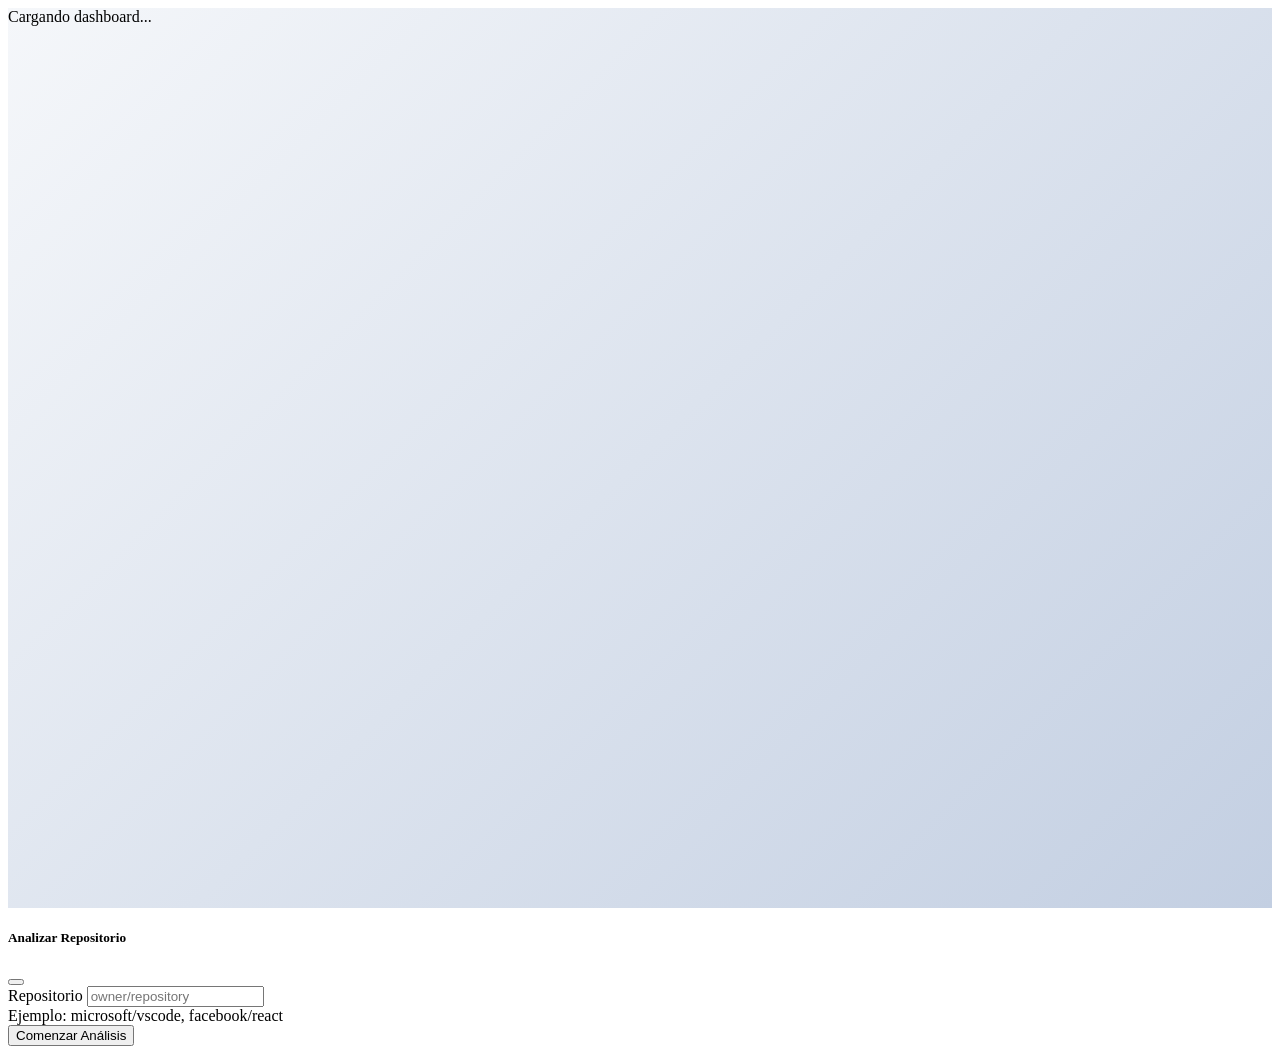
<file: src/main/resources/templates/dashboard.html>
<!DOCTYPE html>
<html lang="es" xmlns:th="http://www.thymeleaf.org" xmlns:sec="http://www.thymeleaf.org/extras/spring-security">
<head th:replace="~{fragments/header :: common-head ('Dashboard')}">
    <!-- Head común desde fragmento -->
</head>
<body>
    <!-- Navegación usando fragmento -->
    <div th:replace="~{fragments/header :: main-nav}"></div>

    <!-- Contenido principal unificado del Dashboard -->
    <div class="container-fluid p-4 dashboard-main" id="dashboard-container">
        <!-- Contenido dinámico manejado por DashboardComponent -->
        <div class="d-flex justify-content-center py-5" id="initial-loading">
            <div class="spinner-border text-primary" role="status">
                <span class="visually-hidden">Cargando dashboard...</span>
            </div>
        </div>
    </div>
    
    <!-- Sección de CV (flotante) -->
    <div class="cv-action-button" id="cv-action-container" style="display: none;">
        <button class="btn btn-success btn-lg shadow-lg" id="generate-cv-btn" title="Generar CV Técnico">
            <i class="fas fa-file-alt me-2"></i>
            Generar CV
        </button>
    </div>

    <!-- Toast notifications usando fragmento -->
    <div th:replace="~{fragments/header :: toast-notifications}"></div>

    <!-- Modal para analizar repositorio -->
    <div class="modal fade" id="analyzeModal" tabindex="-1">
        <div class="modal-dialog modal-dialog-centered">
            <div class="modal-content">
                <div class="modal-header">
                    <h5 class="modal-title">
                        <i class="fas fa-search me-2"></i>
                        Analizar Repositorio
                    </h5>
                    <button type="button" class="btn-close" data-bs-dismiss="modal"></button>
                </div>
                <div class="modal-body">
                    <form id="analyzeForm">
                        <div class="mb-3">
                            <label for="repoUrl" class="form-label">Repositorio</label>
                            <input type="text" class="form-control" id="repoUrl" 
                                   placeholder="owner/repository" required>
                            <div class="form-text">Ejemplo: microsoft/vscode, facebook/react</div>
                        </div>
                        <div class="d-grid">
                            <button type="submit" class="btn btn-primary">
                                <i class="fas fa-rocket me-2"></i>
                                Comenzar Análisis
                            </button>
                        </div>
                    </form>
                </div>
            </div>
        </div>
    </div>

    <!-- CSS específico del dashboard -->
    <style>
        .dashboard-main {
            min-height: 100vh;
            background: linear-gradient(135deg, #f5f7fa 0%, #c3cfe2 100%);
        }
        
        .welcome-section {
            background: linear-gradient(135deg, #667eea 0%, #764ba2 100%);
            color: white;
            border-radius: 15px;
            padding: 2rem;
            margin-bottom: 2rem;
            box-shadow: 0 10px 30px rgba(0,0,0,0.1);
        }
        
        .stats-card {
            background: rgba(255,255,255,0.2);
            backdrop-filter: blur(10px);
            border: 1px solid rgba(255,255,255,0.3);
            border-radius: 15px;
            padding: 1.5rem;
            text-align: center;
            transition: all 0.3s ease;
        }
        
        .stats-card:hover {
            transform: translateY(-5px);
            box-shadow: 0 15px 40px rgba(0,0,0,0.2);
        }
        
        .unified-section {
            background: white;
            border-radius: 20px;
            box-shadow: 0 10px 40px rgba(0,0,0,0.1);
            overflow: hidden;
            margin-bottom: 2rem;
        }
        
        .filters-header {
            background: linear-gradient(135deg, #667eea 0%, #764ba2 100%);
            color: white;
            padding: 2rem;
            margin: 0;
        }
        
        .filters-content {
            padding: 2rem;
            background: linear-gradient(135deg, #f8f9fa 0%, #e9ecef 100%);
            border-bottom: 1px solid #dee2e6;
        }
        
        .repositories-content {
            padding: 2rem;
            background: white;
        }
        
        .tech-pill {
            transition: all 0.3s ease;
            border-radius: 25px;
            padding: 0.6rem 1.2rem;
            margin: 0.3rem;
            border: 2px solid transparent;
            cursor: pointer;
            font-weight: 500;
            text-transform: capitalize;
        }
        
        .tech-pill:hover {
            transform: translateY(-3px);
            box-shadow: 0 6px 20px rgba(0,0,0,0.15);
        }
        
        .tech-pill.active {
            background: linear-gradient(135deg, #667eea 0%, #764ba2 100%);
            color: white;
            border-color: #667eea;
            transform: translateY(-2px);
            box-shadow: 0 8px 25px rgba(102, 126, 234, 0.3);
        }
        
        .repo-card {
            border: none;
            border-radius: 15px;
            transition: all 0.3s ease;
            cursor: pointer;
            overflow: hidden;
            box-shadow: 0 4px 15px rgba(0,0,0,0.08);
        }
        
        .repo-card:hover {
            transform: translateY(-8px);
            box-shadow: 0 20px 50px rgba(0,0,0,0.15);
        }
        
        .repo-header {
            background: linear-gradient(135deg, #f8f9fa 0%, #e9ecef 100%);
            border-bottom: 1px solid #dee2e6;
            padding: 1.2rem 1.5rem;
        }
        
        .language-dot {
            width: 14px;
            height: 14px;
            border-radius: 50%;
            display: inline-block;
            margin-right: 0.6rem;
            border: 2px solid white;
            box-shadow: 0 2px 4px rgba(0,0,0,0.1);
        }
        
        .search-box {
            border-radius: 25px;
            border: 2px solid #e9ecef;
            padding: 0.8rem 1.5rem;
            transition: all 0.3s ease;
            font-size: 1rem;
        }
        
        .search-box:focus {
            border-color: #667eea;
            box-shadow: 0 0 0 0.3rem rgba(102, 126, 234, 0.15);
            transform: translateY(-2px);
        }
        
        .filter-section {
            background: white;
            border-radius: 15px;
            padding: 1.5rem;
            margin-bottom: 1rem;
            box-shadow: 0 4px 15px rgba(0,0,0,0.05);
        }
        
        .empty-state {
            text-align: center;
            padding: 4rem 2rem;
            color: #6c757d;
        }
        
        .public-dashboard {
            text-align: center;
            padding: 4rem 2rem;
        }
        
        .dashboard-card {
            transition: all 0.3s ease;
            border: none;
            border-radius: 15px;
            box-shadow: 0 4px 15px rgba(0,0,0,0.08);
        }
        
        .dashboard-card:hover {
            transform: translateY(-5px);
            box-shadow: 0 15px 40px rgba(0,0,0,0.15);
        }
        
        .tech-badge {
            font-size: 0.75em;
            padding: 0.4em 0.8em;
            border-radius: 12px;
            font-weight: 500;
        }
        
        .stat-number {
            font-size: 2.5rem;
            font-weight: 700;
            background: linear-gradient(45deg, #667eea, #764ba2);
            -webkit-background-clip: text;
            -webkit-text-fill-color: transparent;
            background-clip: text;
        }
    </style>

    <!-- Scripts usando fragmentos -->
    <div th:replace="~{fragments/header :: base-scripts}"></div>
    <div th:replace="~{fragments/header :: auth-scripts}"></div>
    
    <!-- Scripts de CV Integration -->
    <script th:src="@{/js/cv-integration.js}"></script>

    <!-- Script para inicializar el Dashboard Unificado -->
    <script>
        document.addEventListener('DOMContentLoaded', function() {
            console.log('🚀 Inicializando Dashboard Unificado...');
            
            // Verificar que el sistema de componentes esté cargado
            if (typeof ComponentFactory !== 'undefined') {
                // Usar el componente moderno
                const dashboard = ComponentFactory.create('dashboard', '#dashboard-container', {
                    showWelcome: true,
                    showFilters: true,
                    showStats: true,
                    autoLoad: true,
                    unifiedMode: true
                });
                
                dashboard.init().then(() => {
                    console.log('✅ Dashboard unificado inicializado correctamente');
                }).catch(error => {
                    console.error('❌ Error inicializando dashboard:', error);
                    // Fallback al sistema legacy
                    initLegacyDashboard();
                });
            } else {
                // Fallback al sistema legacy
                console.log('📄 Usando sistema legacy del dashboard');
                initLegacyDashboard();
            }
        });
        
        // Función para inicializar el dashboard legacy
        function initLegacyDashboard() {
            // Usar las funciones del dashboard.js
            if (typeof initDashboard === 'function') {
                initDashboard();
            } else {
                console.error('❌ No se pudo inicializar ningún sistema de dashboard');
            }
        }
    </script>

</body>
</html>
</file>
